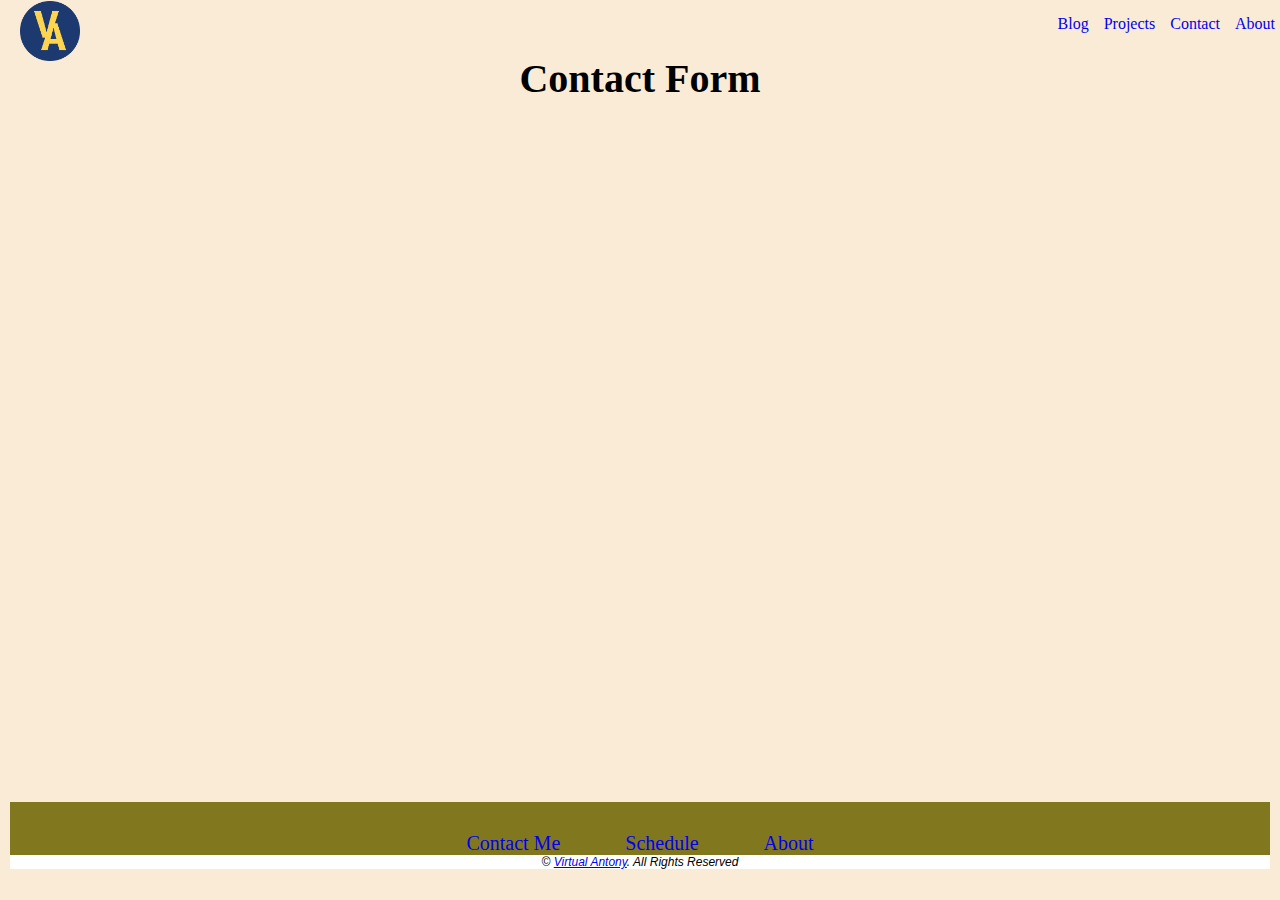
<file: pages/contact.html>
<!DOCTYPE html>
<html lang="en">
<head>
    <meta charset="UTF-8">
    <meta name="viewport" content="width=device-width, initial-scale=1.0">
    <link rel="stylesheet" href="../styles.css">
    <title>VA | Contact</title>
</head>
<body>
    <header>
        <nav id="navbar">
            <a href="../index.html"><img src="../images/virtual-antony.png" alt="virtual-antony-logo" id="va-logo"></a>
            <ul id="nav-menu">
                <li><a href="#blog">Blog</a></li>
                <li><a href="projects.html">Projects</a></li>
                <li><a href="contact.html">Contact</a></li>
                <li><a href="about.html">About</a></li>
            </ul>
        </nav>
    </header>
    <main>
        <h3 class="heading">Contact Form</h3>
        <!--
        <form>
            <label>Name</label><input type="text" placeholder="John Doe" required></input>
            <label>Email</label><input type="email" placeholder="johndoe@abcde.com" required></input>
            <label>Phone Number</label><input type="tel" placeholder="+1234567890"></input>
            <label>Book a meeting</label><input type="datetime-local"></input>
            <input id="submit" type="submit" value="Submit" />
        </form> -->
        <!-- Calendly inline widget begin -->
        <div class="calendly-inline-widget" data-url="https://calendly.com/antony-ngigi" style="min-width:320px;height:700px;"></div>
        <script type="text/javascript" src="https://assets.calendly.com/assets/external/widget.js" async></script>
<!-- Calendly inline widget end -->
    </main>
    <footer>
        <nav id="nav-footer">
            <ul>
                <li><a href="contact.html">Contact Me</a></li>
                <li><a href="https://calendly.com/antony-ngigi/30min" target="_blank">Schedule</a></li>
                <li><a href="about.html">About</a></li>
            </ul>
        </nav>
        <p id="copyright">&copy; <a href="index.html"> Virtual Antony</a>. All Rights Reserved </p>
    </footer>
</body>
</html>
</file>
<file: styles.css>
* {
    margin: 0;
    padding: 0;
    box-sizing: border-box;
}

body {
    background-color: antiquewhite;
    margin: 10px 10px 0;
    padding-top: 20px;
}

@media (max-width:600px) {
    .social {
        width: 20px;
        height: auto;
    }

    .project-tile {
        grid-template-columns: 1fr;
    }
}


/*   header   */

#navbar {
    background-color: antiquewhite;
    position: fixed;
    top: 0;
    width: 100%;
    color: white;
    display: flex;
    z-index: 1000;
}

#nav-menu {
    padding-top: 15px;
}

nav a {
    text-decoration: none;
    display: flex;
    justify-content: flex-end;
}

nav a:hover {
    color: black;
}

#va-logo {
    padding: 1px 10px;
    width: 80px;
    height: auto;
}


/*   main   */

/* index */

#welcome-section .heading #profile-icon {
    display: inline-block;
}

.heading {
    text-align: center;
    font-size: 40px;
}

header ul { 
    list-style: none;
    display: flex;
    flex-direction: row;
    justify-content: flex-end;
    gap: 15px;
    text-align: right;
    width: 100%;
    padding-right: 15px;
}

main h1 {
    margin-top: 30px;
}

.banner-container {
    display: flex;
    justify-content: center;
    position: relative;
}

#banner {
    max-width: 100%;
    height: auto;
}

#profile-icon {
    position: absolute;
    text-align: center;
    bottom: 0;
    filter: invert(100%);
}

.social {
    width: 40px;
    height: auto;
}

#projects, #overview {
    margin: 2em 5em;
}

.project-tile {
    display: grid;
    grid-template-columns: repeat(3, 1fr);
    gap: 20px;
    text-align: center;
    margin: 20px;
}

.project-icons img {
    width: 100%;
    height: auto;
    max-width: 200px;
    object-fit: cover;
    border-radius: 10px;
}


/* project */

/* contact */

h3 {
    font-size: 30px;
    margin-top: 25px;
}

form {
    background-color: bisque;
    display: flex;
    flex-direction: column;
    margin: 0 auto;
    padding: 1em 2em;
    width: 80vw;
}

label {
    padding: 5px 5px;
}

input[type="submit"] {
    display: block;
    background-color: #0300bf;
    color: white;
    align-items: center;
    width: 60%;
    border: none;
    margin: 20px auto 0 auto;
}

/* about */



/*   footer   */

footer {
    bottom: 0;
    background-color: rgb(129, 119, 31);
    padding-top: 30px;
}

#nav-footer {
    display: flex;
    justify-content: center;
    font-size: 20px;
}

footer li {
    text-decoration: none;
    display: inline-block;
    padding: 0 30px;
}

#copyright {
    font-family: Arial, Helvetica, sans-serif;
    font-size: 12px;
    text-align: center;
    font-style: oblique;
    background-color: white;
    width: 100%;
}
</file>
